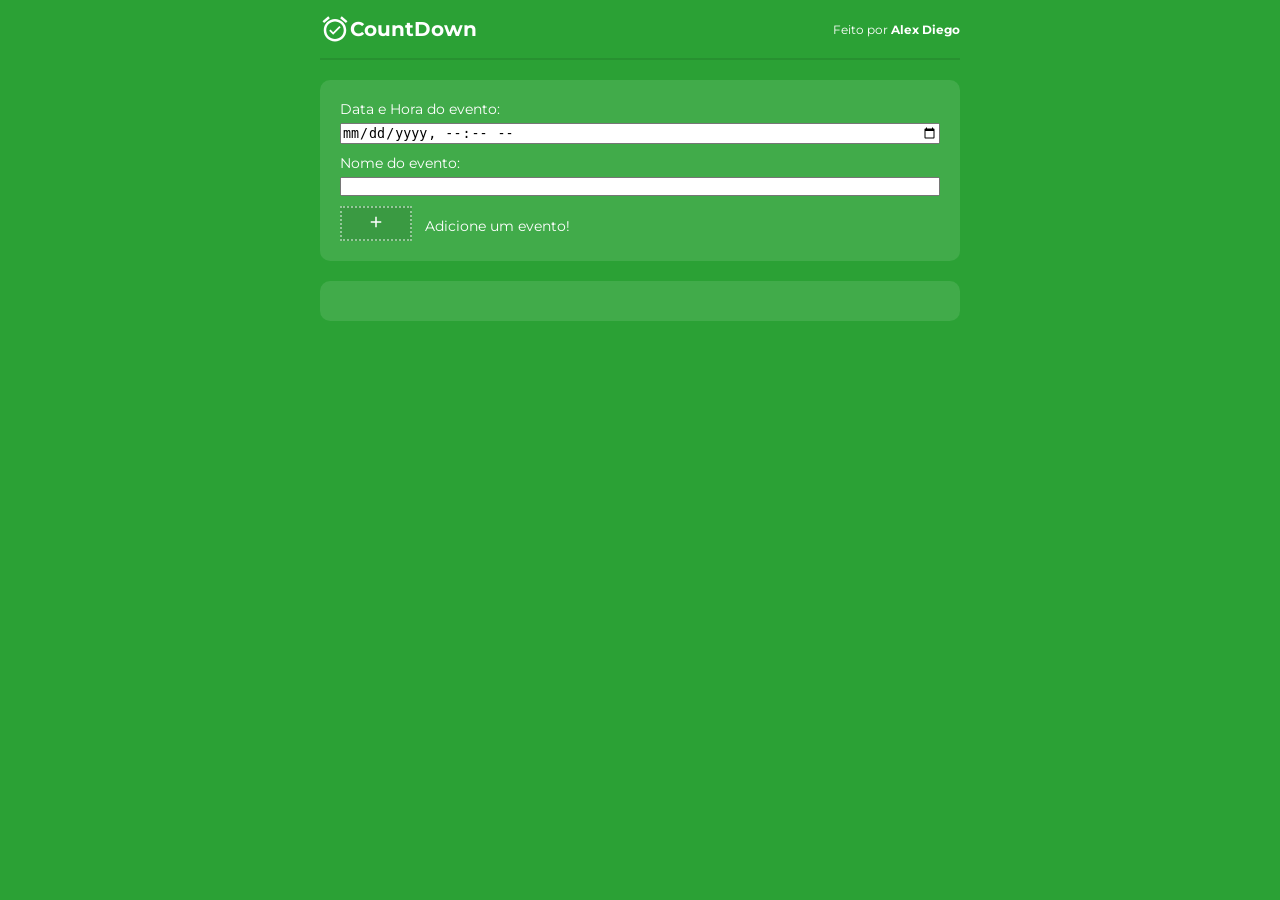
<file: index.html>
<!DOCTYPE html>
<html lang="en">
<head>
  <meta charset="UTF-8">
  <meta http-equiv="X-UA-Compatible" content="IE=edge">
  <meta name="viewport" content="width=device-width, initial-scale=1.0">
  <title>CountDown Timer</title>

  <link rel="preconnect" href="https://fonts.gstatic.com">
  <link href="https://fonts.googleapis.com/css2?family=Montserrat:wght@300;500;700&display=swap" rel="stylesheet">
  <link rel="stylesheet" href="./style.css">
</head>
<body onload="app.loadStorage()">
  <div class="container">
    <header class="header">
      <span class="logo">
        <img class="logo__icon" src="./img/alarm_on-black-18dp.svg">
        <h1 class="logo__title">CountDown</h1>
      </span>
      <span class="header__author">Feito por <strong>Alex Diego</strong></span>
    </header>
    <div class="form-container">
      <form class="form" id="form">
        <div class="form-group">
          <div class="input-block">
            <label class="label" for="date">Data e Hora do evento: </label>
            <input type="datetime-local" id="date" required>
          </div>
          <div class="input-block">
            <label class="label" for="name-event">Nome do evento: </label>
            <input type="text" id="name-event" maxlength="30" required>
          </div>
        </div>
        <div class="form-group">
          <button class="button add" id="add-event">
            <img src="./img/add-black-18dp.svg" alt="">
          </button>
          <label class="paragraph">Adicione um evento!</label>
        </div>
      </form>
    </div>
    <div class="countdown" id="countdown">
    </div>
  </div>

  <div class="message-erro" id="message-erro">
    <img src="./img/warning_amber-white-18dp.svg" alt="warning">
    <span class="label-erro"></span>
  </div>

  <script src="./js/index.js"></script>
</body>
</html>
</file>
<file: style.css>
:root {
  --color-background: rgb(43, 161, 53);
  --color-text: #fff;
  --color-erro: rgb(161, 43, 43);

  font-size: 62.5%;
}

.active {
  display: flex;
}

* {
  margin: 0;
  padding: 0;
  box-sizing: border-box;
}

body {
  background-color: var(--color-background);
  font-family: 'Montserrat', sans-serif;
}

.container {
  width: 50%;
  margin: 0 auto;
}

/* Header ===============================*/
.header {
  width: 100%;
  height: 60px;
  padding: 20px 0;

  display: flex;
  align-items: center;
  justify-content: space-between;

  color: #fff;
  border-bottom: 2px solid rgba(0, 0, 0, 0.1)
}

.header__author {
  font-size: 1.2rem;
}

/* Logo ===============================*/
.logo {
  display: flex;
  align-items: center;
}

.logo__icon {
  width: 30px;
}

/* Main ===============================*/
.form-container {
  width: 100%;
  margin-top: 20px;
}

/* Form ===============================*/
.form,
.countdown {
  width: 100%;
  padding: 20px;

  background-color: rgba(255, 255, 255, 0.1);
  border-radius: 10px;  

  margin-bottom: 20px;
}

.input-block {
  display: flex;
  flex-direction: column;

  margin-bottom: 10px;
}

.label,
.paragraph {
  color: #fff;
  font-size: 1.4rem;
}

.label {
  margin-bottom: 5px;
}

input {
  outline: none;
}

.button {
  background-color: rgba(0, 0, 0, 0.1);
  border: 2px dotted rgba(255, 255, 255, 0.459);

  padding: 5px 25px;
  cursor: pointer;
}

.add {
  margin-right: 10px;
}

/* Countdown ===============================*/
.countdown {
  display: grid;
  grid-template-columns: 1fr 1fr 1fr;
  gap: 15px;
}
.alarm__count {
  font-size: 2rem;
  color: #fff;
}

.alarm {
  max-width: 200px;
  padding: 10px;
  background-color: rgba(0, 0, 0, 0.1);
}

.count-block {
  display: flex;
  align-items: center;
}

.count-block:not(:first-child) {
  margin-left: 10px;
}

.alarm__count{
  display: flex;
}

.count-name {
  font-size: 1rem;
  margin-left: 4px;
}

/* Message erro ===============================*/
.message-erro {
  display: none;

  flex-direction: column;
  align-items: center;
  justify-content: center;

  position: absolute;
  top: 0;
  left: 0;

  width: 100%;
  height: 60px;

  padding: 10px;
  background-color: var(--color-erro);
}

.message-erro.active {
  display: flex;
}

.message-erro::after {
  animation: erro 4s;
  content: '';
  position: absolute;

  bottom: 0;

  width: 100%;
  height: 4px;
  background-color: rgb(199, 20, 20);
}

.label-erro {
  font-size: 1.5rem;
  color: #fff;
}

@keyframes erro {
  100% {
    width: 1px;
  }
}
</file>
